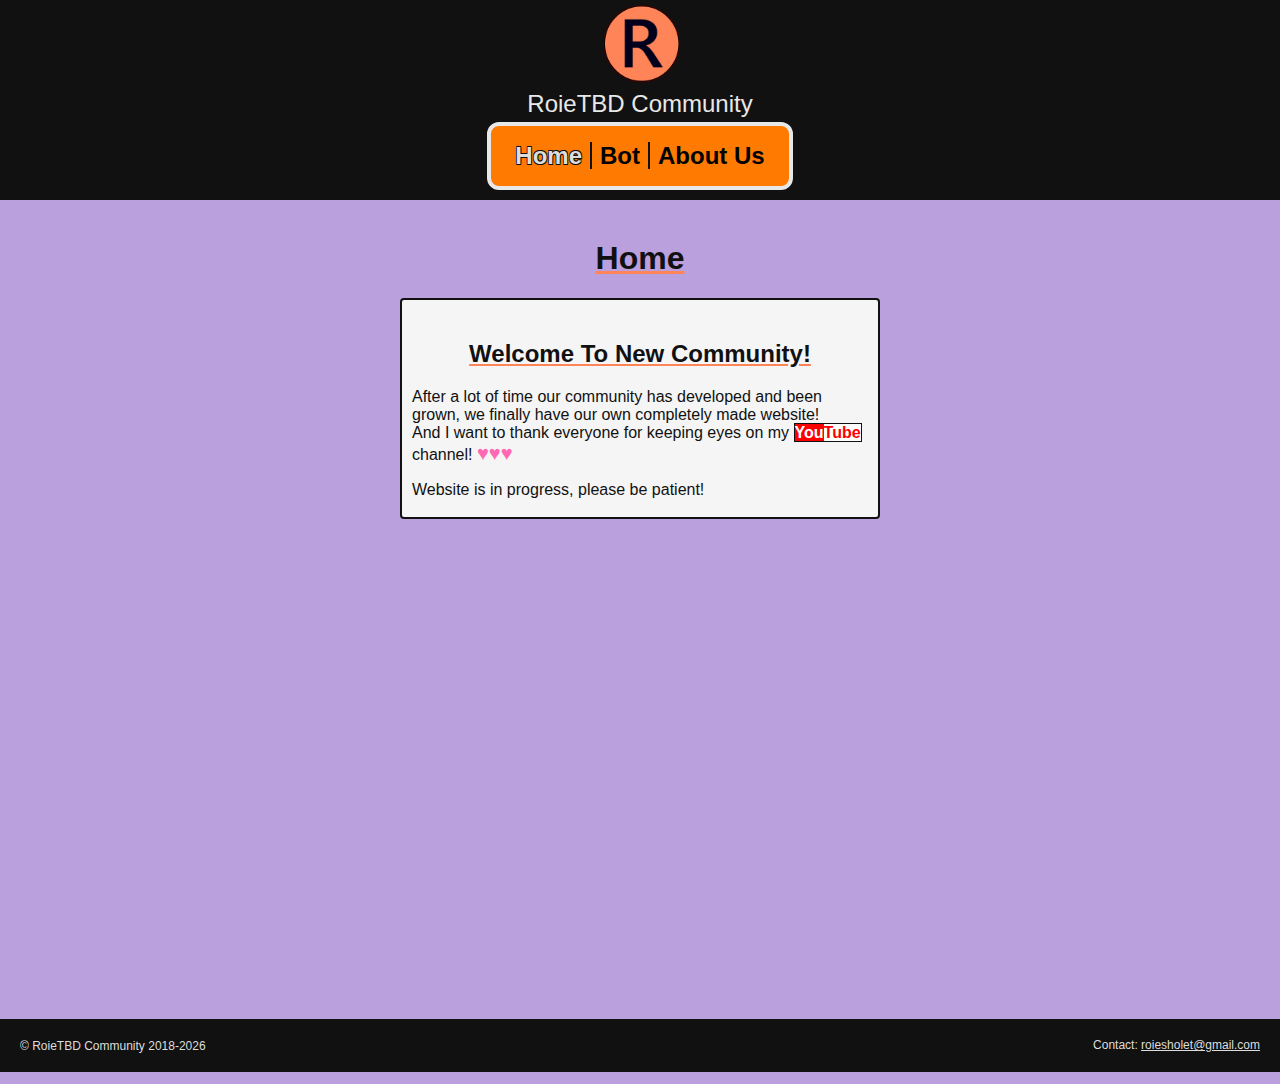
<file: index.html>
<!DOCTYPE html>
<html lang="en">
    <head>
        <title>RoieTBD Community</title>
        <link rel="stylesheet" type="text/css" media="screen" href="style.css" />
    </head>
    <body>
        <header>
            <a href="index.html"><img class="headerlogo" src="pictures/wix.png" alt="R letter" title="RoieTBD Community's logo"></a>
            <p>RoieTBD Community</p>
            <nav>
                <ul>
                    <li class="selected">Home</li>
                    <li><a href="bot.html">Bot</a></li>
                    <li><a href="about-us.html">About Us</a></li>
                </ul>
            </nav>
        </header>
        <h1 class="title">Home</h1>
        <div class="textbox">
            <h2 class="title">Welcome To New Community!</h2>
            <p>
                After a lot of time our community has developed and been grown, we finally have our own completely made website!<br/>
                And I want to thank everyone for keeping eyes on my <a href="https://www.youtube.com/channel/UCk1M8BSLdBNujTGGzUodseQ" target="_blank" style="text-decoration:none;color:#111111"><mark style="color:white;background-color:red;font-weight: bold;border:#111111 1px solid;border-right: none">You</mark><mark style="color:red;background-color:white;font-weight: bold;border:#111111 1px solid;border-left: none">Tube</mark> channel!</a> <mark style="color:hotpink;background-color:transparent;font-size: 20px">&hearts;&hearts;&hearts;</mark>
            </p>
            <!--<h2 class="title">Introducing</h2>-->
            <p>
                Website is in progress, please be patient!
            </p>
        </div>
        <footer>
            <div>
                <p id="year"></p><p class="second">Contact: <a href="mailto:roiesholet@gmail.com">roiesholet@gmail.com</a></p>
            </div>
        </footer>
        <script src="script.js"></script>
    </body>
</html>
</file>
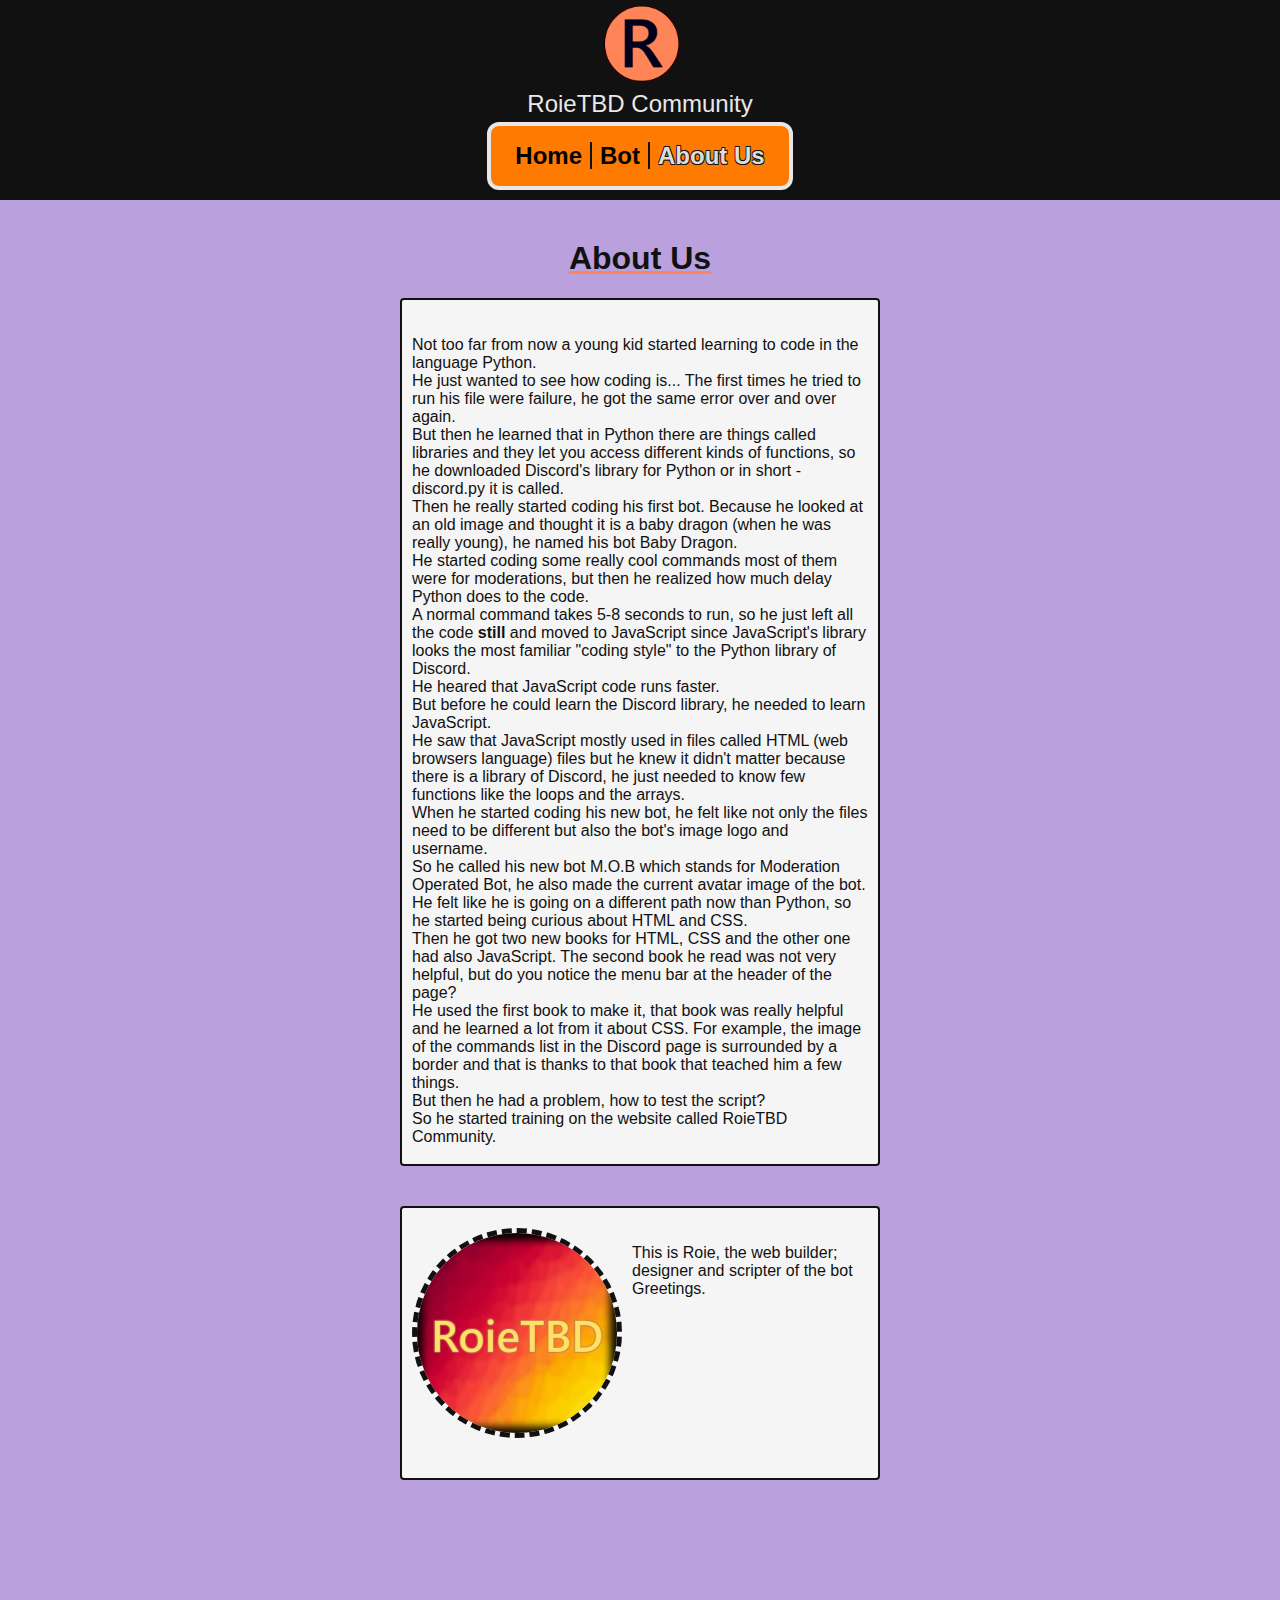
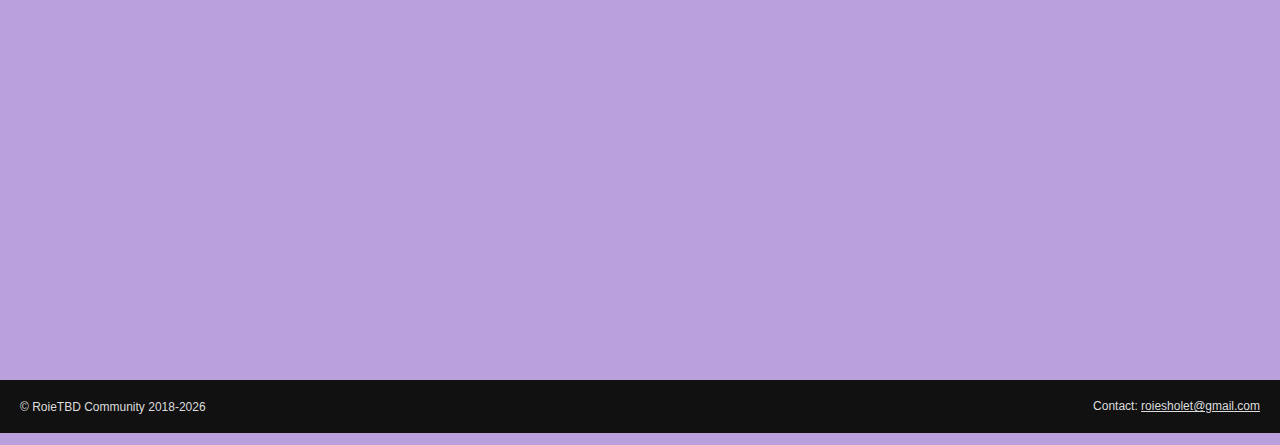
<file: about-us.html>
<!DOCTYPE html>
<html lang="en">
    <head>
        <title>About RoieTBD Community</title>
        <link rel="stylesheet" type="text/css" media="screen" href="style.css" />
    </head>
    <body>
        <header>
            <a href="index.html"><img class="headerlogo" src="pictures/wix.png" alt="R letter" title="RoieTBD Community's logo"></a>
            <p>RoieTBD Community</p>
            <nav>
                <ul>
                    <li><a href="index.html">Home</a></li>
                    <li><a href="bot.html">Bot</a></li>
                    <li class="selected">About Us</li>
                </ul>
            </nav>
        </header>
        <h1 class="title">About Us</h1>
        <div class="textbox">
            <p>
                Not too far from now a young kid started learning to code in the language Python.<br>
                He just wanted to see how coding is... The first times he tried to run his file were failure, he got the same error over and over again.<br>
                But then he learned that in Python there are things called libraries and they let you access different kinds of functions, so he downloaded Discord's library for Python or in short - discord.py it is called.<br>
                Then he really started coding his first bot. Because he looked at an old image and thought it is a baby dragon (when he was really young), he named his bot Baby Dragon.<br>
                He started coding some really cool commands most of them were for moderations, but then he realized how much delay Python does to the code.<br>
                A normal command takes 5-8 seconds to run, so he just left all the code <strong>still</strong> and moved to JavaScript since JavaScript's library looks the most familiar "coding style" to the Python library of Discord.<br>
                He heared that JavaScript code runs faster.<br>
                But before he could learn the Discord library, he needed to learn JavaScript.<br>
                He saw that JavaScript mostly used in files called HTML (web browsers language) files but he knew it didn't matter because there is a library of Discord, he just needed to know few functions like the loops and the arrays.<br>
                When he started coding his new bot, he felt like not only the files need to be different but also the bot's image logo and username.<br>
                So he called his new bot M.O.B which stands for Moderation Operated Bot, he also made the current avatar image of the bot.<br>
                He felt like he is going on a different path now than Python, so he started being curious about HTML and CSS.<br>
                Then he got two new books for HTML, CSS and the other one had also JavaScript. The second book he read was not very helpful, but do you notice the menu bar at the header of the page?<br>
                He used the first book to make it, that book was really helpful and he learned a lot from it about CSS. For example, the image of the commands list in <a href="discord.html" style="color: currentColor;text-decoration: none;cursor: text">the Discord page</a> is surrounded by a border and that is thanks to that book that teached him a few things.<br>
                But then he had a problem, how to test the script?<br>
                So he started training on the website called <a href="index.html" style="color: currentColor;text-decoration: none">RoieTBD Community.</a>
            </p>
        </div>
        <div class="textbox" style="margin: 40px 400px;">
            <img src="./pictures/logo.png" alt="RoieTBD picture" class="aboutme">
            <p>
                This is Roie, the web builder; designer and scripter of the bot Greetings.<br><br><br><br><br><br><br><br><br><br>
            </p>
        </div>
        <footer>
            <div>
                <p id="year"></p><p class="second">Contact: <a href="mailto:roiesholet@gmail.com">roiesholet@gmail.com</a></p>
            </div>
        </footer>
        <script src="script.js"></script>
    </body>
</html>
</file>
<file: style.css>
body {
    margin: 0;
    background-color: #BAA0DD;
    font-family: Arial, Helvetica, sans-serif;
    color: #111111;
    -ms-overflow-style: none;
}

::-webkit-scrollbar {
    display: none; 
}

header {
    background-color: #111111;
    color: #e8e8e8;
    font-size: 24px;
    padding-bottom: 10px;
    margin-bottom: 40px;
}

img.headerlogo {
    width: 152px;
    height: 110px;
    display: block;
    margin: auto;
    margin-bottom: -32px;
    margin-top: -12px;
    user-select: none;
    -moz-user-select: none;
    -ms-touch-select: none;
    -webkit-user-select: none;
    -webkit-user-drag: none;
}

header p {
    font-family: Impact, Haettenschweiler, 'Arial Narrow Bold', sans-serif;
    text-align: center;
    user-select: none;
    -moz-user-select: none;
    -ms-touch-select: none;
    -webkit-user-select: none;
}

nav ul {
    list-style-type: none;
    background-color: #FF7A00;
    border: 4px solid #e8e8e8;
    border-radius: 12px;
    font-family: sans-serif;
    font-weight: bold;
    padding: 16px;
    display: table;
    margin: auto;
    margin-top: -20px;
    user-select: none;
    -moz-user-select: none;
    -ms-touch-select: none;
    -webkit-user-select: none;
    transition: border-radius 0.5s 0.05s;
}

nav ul:hover {
    cursor: pointer;
}

nav ul:hover {
    border-radius: 20px;
}

nav ul li {
    display: inline;
    border-right: 2px solid #111111;
    padding-right: 8px;
    padding-left: 8px;
}

nav ul li:last-child {
    border-right: none;
}

nav li.selected {
    color: #dddddd;
    text-shadow: 0.75px 0.75px #111111, -0.75px 0.75px #111111, 0.75px -0.75px #111111, -0.75px -0.75px #111111;
}

nav ul li a {
    color: black;
    text-decoration: none;
    transition: color 0.1s, text-shadow 0.1s;
}

nav ul li a:hover {
    color: #0055FF;
    text-shadow: 0.75px 0.75px #111111, -0.75px 0.75px #111111, 0.75px -0.75px #111111, -0.75px -0.75px #111111;
}

.title {
    text-align: center;
    font-weight: bold;
    text-decoration: underline #FF8559 solid;
    user-select: none;
    -moz-user-select: none;
    -ms-touch-select: none;
    -webkit-user-select: none;
}

div.textbox {
    background-color: whitesmoke;
    border: 2px solid #111111;
    border-radius: 4px;
    padding: 20px 10px;
    padding-bottom: 2px;
    margin: 0 400px;
}

.commandCategory {
    font-weight: bold;
    font-size: 18px;
    text-decoration: underline #FF8559 solid;
    user-select: none;
    -moz-user-select: none;
    -ms-touch-select: none;
    -webkit-user-select: none;
}

.commandsList li {
    font-size: 18px;
    color: #444444;
    font-weight: bold;
    list-style-type: none;
    margin-top: 10px;
    margin-bottom: 5px;
}

img.aboutme {
    width: 200px;
    height: 200px;
    border: 5px dashed #111111;
    border-radius: 50%;
    -webkit-user-drag: none;
    user-select: none;
    -moz-user-select: none;
    -ms-touch-select: none;
    -webkit-user-select: none;
    float: left;
    margin-right: 10px;
    transition: border-radius 1.5s .07s;
}
img.aboutme:hover {
    border-radius: 10%;
}

footer div {
    background-color: #111111;
    padding: 10px;
    margin-top: 500px;
}

footer div p {
    font-size: 12px;
    color: #dddddd;
    margin: 10px;
    cursor: default;
    user-select: none;
}

footer div p.second {
    margin-top: -25px;
    text-align: right;
    color: #dddddd;
}

footer div a {
    color: #dddddd;
}
</file>
